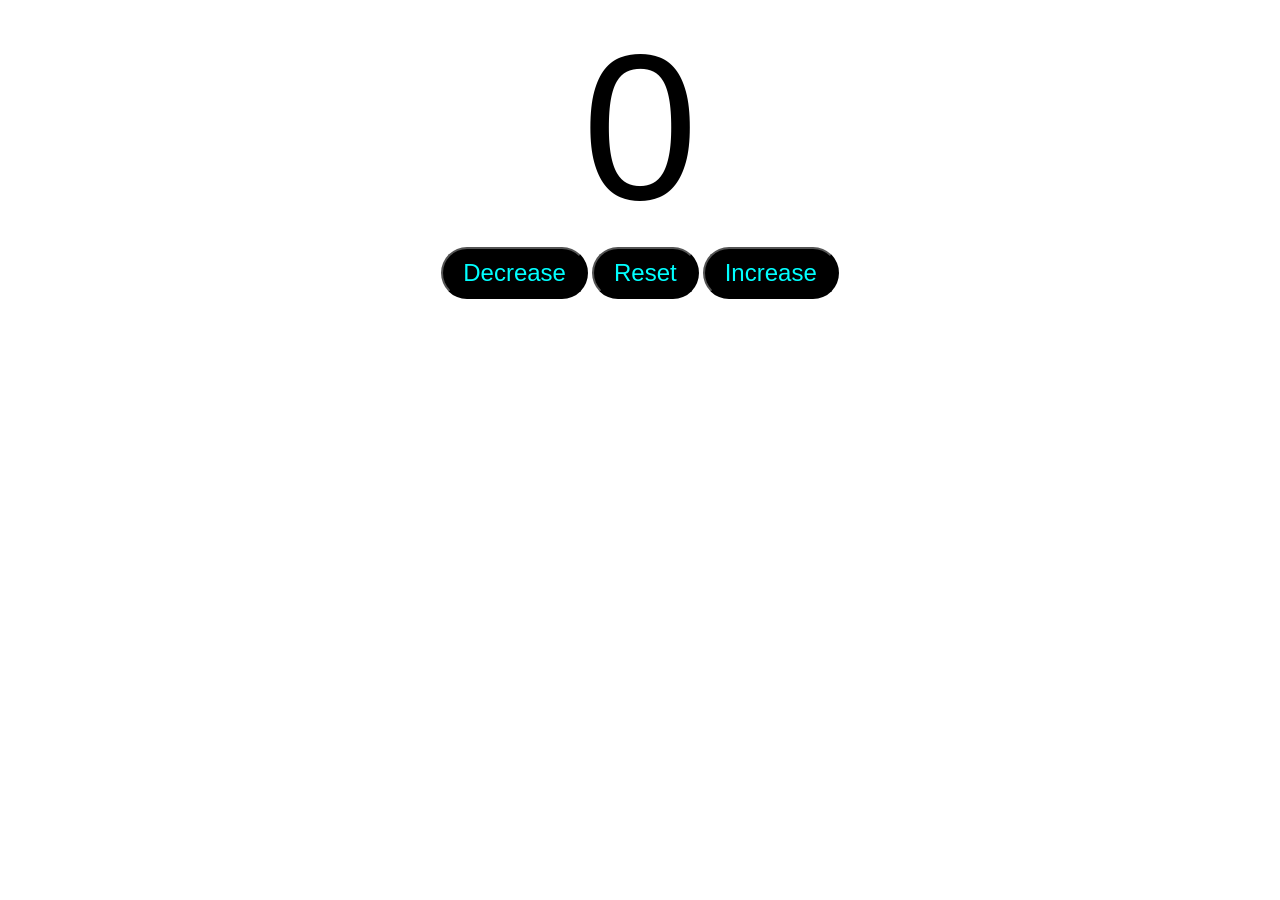
<file: Counter/index.html>
<!DOCTYPE html>
<html lang="en">
<head>
    <meta charset="UTF-8">
    <meta name="viewport" content="width=device-width, initial-scale=1.0">
    <title>Web Page</title>
    <link rel="stylesheet" href="style.css">
</head>
<body>
    <label id="count">0</label>
    <div id="buttoncont">
    <button id="dec" class="buttons">Decrease</button>
    <button id="reset" class="buttons">Reset</button>
    <button id="inc" class="buttons">Increase</button>
    </div>

    <script src="index.js"></script>
</body>
</html>
</file>
<file: Counter/style.css>
#count{
   display: block;
   text-align: center;
   font-size: 13em;
   font-family:helvetica ;
}
#buttoncont{
    text-align: center;
}
.buttons{
    padding: 10px 20px;
    font-size: 1.5em;
    color: rgb(0, 255, 255);
    background-color: black;
    border-radius: 30px;
    cursor: pointer;
    transition:background-color 0.25s;
}
.buttons:hover{
    background-color: rgb(255, 255, 249);
}
</file>
